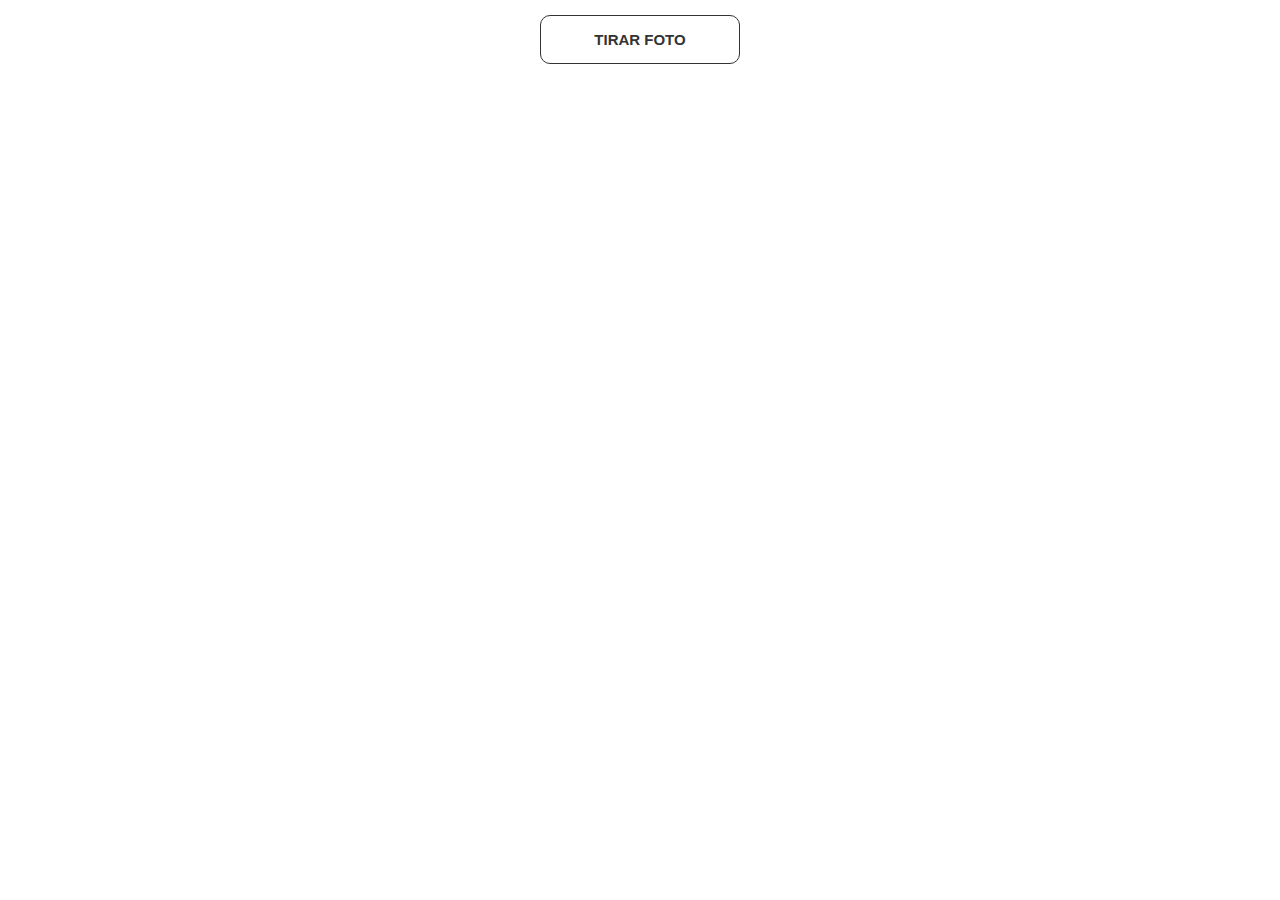
<file: image-frame/v2/index.html>
<!DOCTYPE html>
<html lang="en">
  <head>
    <meta charset="UTF-8" />
    <meta name="viewport" content="width=device-width, initial-scale=1.0" />
    <title>Image Frame</title>
    <link rel="stylesheet" href="main.css?v=2" />
  </head>
  <body>
    <div class="upload-button">
      <input type="file" accept="image/*;capture=camera" capture="user" />
      <span>Tirar foto</span>
    </div>
    <script src="main.js?v=2"></script>
  </body>
</html>
</file>
<file: image-frame/v2/main.css>
* {
  box-sizing: border-box;
  padding: 0;
  margin: 0;
}

body {
  font-family: "Segoe UI", Tahoma, Geneva, Verdana, sans-serif;
  text-align: center;
}

.upload-button {
  margin: 15px auto;
  padding: 15px;
  max-width: 200px;
  position: relative;
  overflow: hidden;
  border: 1px solid #333;
  border-radius: 10px;
  display: flex;
  align-items: center;
  justify-content: center;
}

.upload-button input {
  position: absolute;
  font-size: 100px;
  top: 0;
  right: 0;
  cursor: pointer;
  opacity: 0;
}

.upload-button span {
  font-size: 15px;
  text-transform: uppercase;
  font-weight: bold;
  color: #333;
}

.image-ct {
  display: inline-block;
  position: relative;
}

.image-ct .close {
  position: absolute;
  background-color: white;
  border: 2px solid black;
  border-radius: 50%;
  height: 30px;
  width: 30px;
  text-align: center;
  /* line-height: 26px; */
  padding: 3px 0 0;
  font-weight: bold;
  top: 0;
  right: 0;
  transform: translate(50%, -50%);
  cursor: pointer;
  user-select: none;
}
</file>
